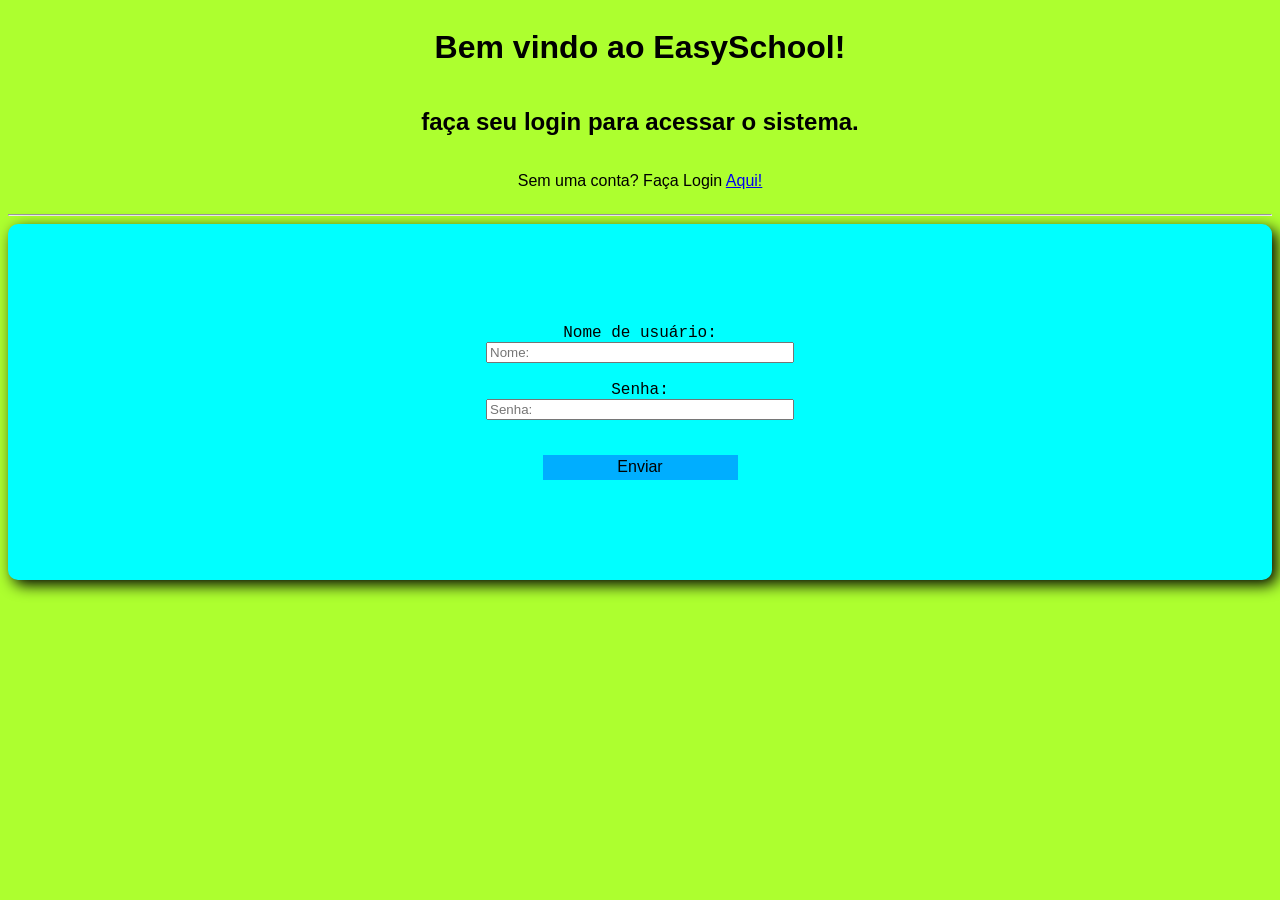
<file: client/index.html>
<!DOCTYPE html>
<html lang="en">
<head>
    <meta charset="UTF-8">
    <meta name="viewport" content="width=device-width, initial-scale=1.0">
    <title>Document</title>
    <link rel="stylesheet" href="style.css">
    <script src="index.js" defer></script>
</head>
<body>
    <div id="start">
        <h1>
        Bem vindo ao EasySchool!
        </h1>
        <h2>
            faça seu login para acessar o sistema.
        </h2>
        <p>
            Sem uma conta? Faça Login <a href="login/index2.html"> Aqui!</a>
        </p>
    </div>
    <hr>
    <div class="frm">
        <form id="frmp" onsubmit="return false;">
            <label for="name">
                Nome de usuário: 
            </label>
            <input type="text" name="username" id="usr" required placeholder="Nome: ">
            <br>
            <label for="senha">
                Senha:
            </label>
            <input type="password" name="psw" id="psw" required placeholder="Senha:">
            <br>
            <button type="submit">Enviar</button>
        </form>
    </div>
</body>
</html>
</file>
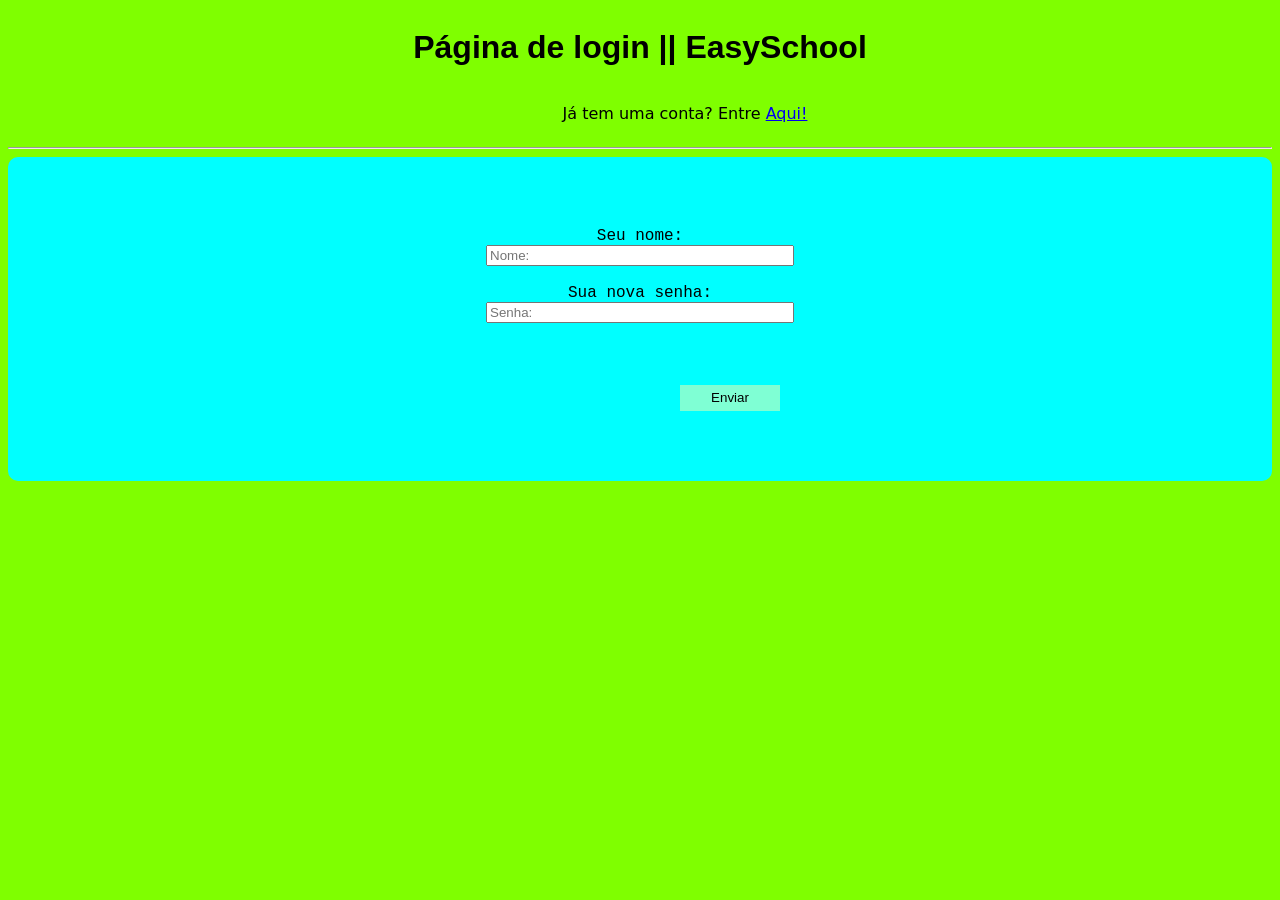
<file: client/login/index2.html>
<!DOCTYPE html>
<html lang="en">
<head>
    <meta charset="UTF-8">
    <meta name="viewport" content="width=device-width, initial-scale=1.0">
    <title>Login || EasySchool</title>
    <link rel="stylesheet" href="style2.css">
    <script src="index.js" defer></script>
</head>
<body>
    <div class="start">
        <h1> Página de login || EasySchool</h1>
        <p>Já tem uma conta? Entre <a href="../index.html">Aqui!</a></p>
    </div>
    <hr>
    <div class="frm">
            <label for="Nome">Seu nome: </label>
            <input type="text" id="nome" name="username" required placeholder="Nome:">
            <br>
            <label for="senha">Sua nova senha: </label>
            <input type="text" id="senha" name="psw" required placeholder="Senha: ">
            <br>
            <button type="submit" id="enviar">Enviar</button>
    </div>
</body>
</html>
</file>
<file: client/style.css>
#start{
    font-family: Arial, Helvetica, sans-serif;
    display: flex;
    flex-direction: column;
    justify-content: center;
    align-items: center;

}
.frm form{
    display: flex;
    flex-direction: column;
    justify-content: center;
    align-items: center;
    display: flex;
    justify-content: center;
    align-items: center;
    padding-top: 10px;
    background-color: aqua;
    border-radius: 10px;
    padding: 100px;
    box-shadow: 5px 5px 15px rgb(0, 0, 0);
}
.frm label{
    font-family: 'Courier New', Courier, monospace;
}
body{
    background-color: greenyellow;
}
.frm button{
    margin-top: 17px;
    border: none;
    background-color: rgba(0, 136, 255, 0.677);
    width: 195px;
    height: 25px;
    font-family: 'Franklin Gothic Medium', 'Arial Narrow', Arial, sans-serif;
    font-size: medium;
    cursor: pointer;
}
.frm button:hover{
    color: rgb(0, 255, 0);
    background-color: blue;
    box-shadow: 5px 5px 10px goldenrod;
    transform: translateY(-2px);
}
.frm input{
    position: relative;
    width: 300px;
}
</file>
<file: client/login/style2.css>
.start{
    font-family: Arial, Helvetica, sans-serif;
    display: flex;
    flex-direction: column;
    align-items: center;
    justify-content: center;
    justify-items: center;
}
.start p{
    margin-left: 10vh;
    font-family: system-ui, -apple-system, BlinkMacSystemFont, 'Segoe UI', Roboto, Oxygen, Ubuntu, Cantarell, 'Open Sans', 'Helvetica Neue', sans-serif;
}
.frm{
    display: flex;
    align-items: center;
    justify-content: center;
    flex-direction: column;
    background-color: aqua;
    border-radius: 10px;
    padding: 70px;
}
.frm label{
    font-family: 'Courier New', Courier, monospace;
}
.frm input{
    width: 300px;
}
.frm button{
    margin-top: 44px;
    margin-left: 20vh;
    border: none;
    width: 100px;
    height: 26px;
    background-color: aquamarine;
    cursor: pointer;
}
.frm button:hover{
    box-shadow: 5px 5px 15px goldenrod;
    color: rgb(42, 67, 3);
    background-color: blue;
    transform: translateY(-4px);
}
.frm button:focus{
    transform: translateY(6px);
}
body{
    background-color: chartreuse;
}
</file>
